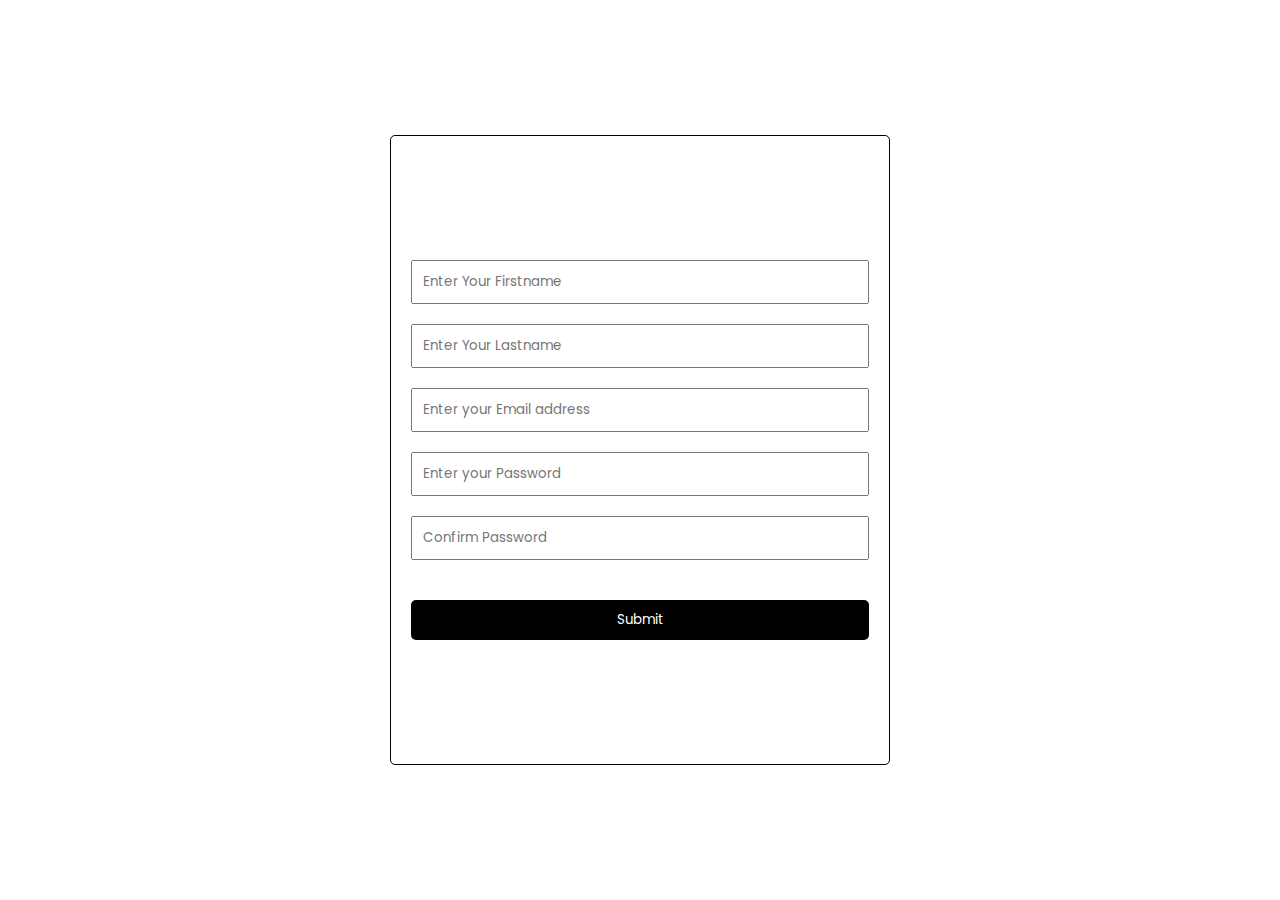
<file: index.html>
<!DOCTYPE html>
<html lang="en">
<head>
    <meta charset="UTF-8">
    <meta http-equiv="X-UA-Compatible" content="IE=edge">
    <meta name="viewport" content="width=device-width, initial-scale=1.0">
    <link rel="stylesheet" href="style.css">
    <title>Form Validation</title>
</head>
<body>
    <div class="form-container">
        <form action="/welcome.html" id="form" >
            <input type="text" id="fname" placeholder="Enter your Firstname">
            <div class="error" id="fnameError"></div>
            <input type="text" id="lname" placeholder="Enter your Lastname">
            <div class="error" id="lnameError"></div>
            <input type="text" id="email" placeholder="Enter your Email address">
            <div class="error" id="emailError"></div>
            <input type="password" id="password" placeholder="Enter your Password">
            <div class="error" id="passError"></div>
            <input type="password" id="confirmPassword" placeholder="Confirm Password">
            <div class="error" id="confirmError"></div>
            <button class="button-submit" type="submit" id="btnSubmit">Submit</button>
        </form>
    </div>
    <script type="module" src="/script.js"></script>
</body>
</html>
</file>
<file: style.css>
@import url("https://fonts.googleapis.com/css2?family=Poppins:ital,wght@0,100;0,500;0,600;0,700;1,100&family=Rubik:wght@500;600&family=Special+Elite&display=swap");
* {
  margin: 0;
  padding: 0;
  -webkit-box-sizing: border-box;
          box-sizing: border-box;
  font-family: 'Poppins', sans-serif;
}

.form-container {
  width: 100%;
  height: 100vh;
  display: -webkit-box;
  display: -ms-flexbox;
  display: flex;
  -webkit-box-pack: center;
      -ms-flex-pack: center;
          justify-content: center;
  -webkit-box-align: center;
      -ms-flex-align: center;
          align-items: center;
}

.form-container form {
  display: -webkit-box;
  display: -ms-flexbox;
  display: flex;
  -webkit-box-pack: center;
      -ms-flex-pack: center;
          justify-content: center;
  -webkit-box-align: center;
      -ms-flex-align: center;
          align-items: center;
  -webkit-box-orient: vertical;
  -webkit-box-direction: normal;
      -ms-flex-direction: column;
          flex-direction: column;
  border: 1px solid #000;
  border-radius: 5px;
  padding: 20px;
  width: 500px;
  height: 70%;
}

.form-container form input {
  padding: 10px;
  width: 100%;
}

.form-container form #fname {
  text-transform: capitalize;
}

.form-container form #lname {
  text-transform: capitalize;
}

.form-container form .error {
  color: red;
  font-size: 12px;
  padding: 10px 0 10px 0;
  width: 100%;
  text-align: left;
}

.form-container form .button-submit {
  margin-top: 20px;
  padding: 10px;
  background: #000;
  color: #fff;
  border: none;
  border-radius: 5px;
  cursor: pointer;
  width: 100%;
}
/*# sourceMappingURL=style.css.map */
</file>
